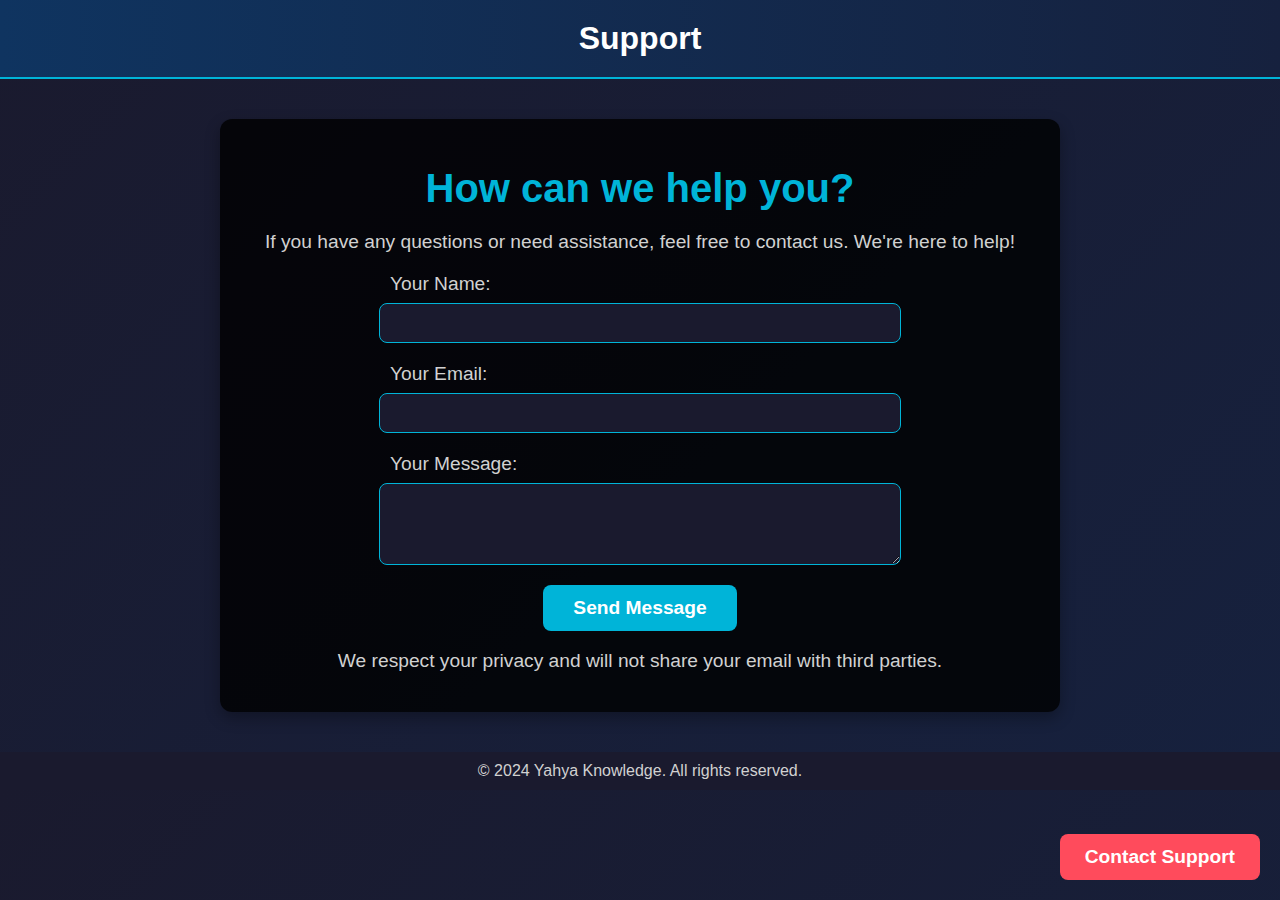
<file: support.html>
<!DOCTYPE html>
<html lang="en">
<head>
    <meta charset="UTF-8">
    <meta name="viewport" content="width=device-width, initial-scale=1.0">
    <title>Support</title>
    <style>
        body {
            font-family: "Arial", sans-serif;
            margin: 0;
            padding: 0;
            background: linear-gradient(135deg, #1a1a2e, #16213e);
            color: #ffffff;
        }

        .header {
            text-align: center;
            padding: 20px;
            background: linear-gradient(90deg, #0f3460, #16213e);
            color: #fff;
            font-size: 2em;
            font-weight: bold;
            border-bottom: 2px solid #00b4d8;
        }

        .container {
            max-width: 800px;
            margin: 40px auto;
            padding: 20px;
            background: rgba(0, 0, 0, 0.8);
            border-radius: 12px;
            box-shadow: 0 6px 15px rgba(0, 0, 0, 0.3);
            text-align: center;
        }

        h1 {
            font-size: 2.5em;
            color: #00b4d8;
            margin-bottom: 20px;
        }

        p {
            font-size: 1.2em;
            color: #d1d1d1;
            margin-bottom: 20px;
        }

        form {
            display: flex;
            flex-direction: column;
            align-items: center;
        }

        label {
            font-size: 1.2em;
            color: #d1d1d1;
            margin-bottom: 8px;
            text-align: left;
            width: 100%;
            max-width: 500px;
        }

        input, textarea {
            padding: 10px;
            width: calc(100% - 20px);
            max-width: 500px;
            margin-bottom: 20px;
            border-radius: 8px;
            border: 1px solid #00b4d8;
            font-size: 1em;
            background: #1a1a2e;
            color: #ffffff;
        }

        button {
            padding: 12px 30px;
            background-color: #00b4d8;
            color: white;
            font-size: 1.2em;
            border: none;
            border-radius: 8px;
            cursor: pointer;
            transition: background-color 0.3s;
            font-weight: bold;
        }

        button:hover {
            background-color: #0077b6;
        }

        .support-button {
            display: inline-block;
            padding: 12px 25px;
            background-color: #ff4b5c;
            color: #fff;
            font-size: 1.2em;
            font-weight: bold;
            text-decoration: none;
            border-radius: 8px;
            transition: background-color 0.3s;
            position: fixed;
            right: 20px;
            bottom: 20px;
        }

        .support-button:hover {
            background-color: #e63946;
        }

        footer {
            text-align: center;
            color: #d1d1d1;
            font-size: 1em;
            margin-top: 40px;
            padding: 10px;
            background: #1a1a2e;
        }
    </style>
</head>
<body>
    <div class="header">Support</div>
    <div class="container">
        <h1>How can we help you?</h1>
        <p>If you have any questions or need assistance, feel free to contact us. We're here to help!</p>

        <form action="mailto:yahsolvecontact@yahoo.com" method="post" enctype="text/plain">
            <label for="name">Your Name:</label>
            <input type="text" id="name" name="name" required>

            <label for="email">Your Email:</label>
            <input type="email" id="email" name="email" required>

            <label for="message">Your Message:</label>
            <textarea id="message" name="message" rows="4" required></textarea>

            <button type="submit">Send Message</button>
        </form>

        <p>We respect your privacy and will not share your email with third parties.</p>
    </div>
    <a href="https://discord.com/invite/U3sw3xQMYa" class="support-button" target="_blank">Contact Support</a>
    <footer>
        © 2024 Yahya Knowledge. All rights reserved.
    </footer>
</body>
</html>
</file>
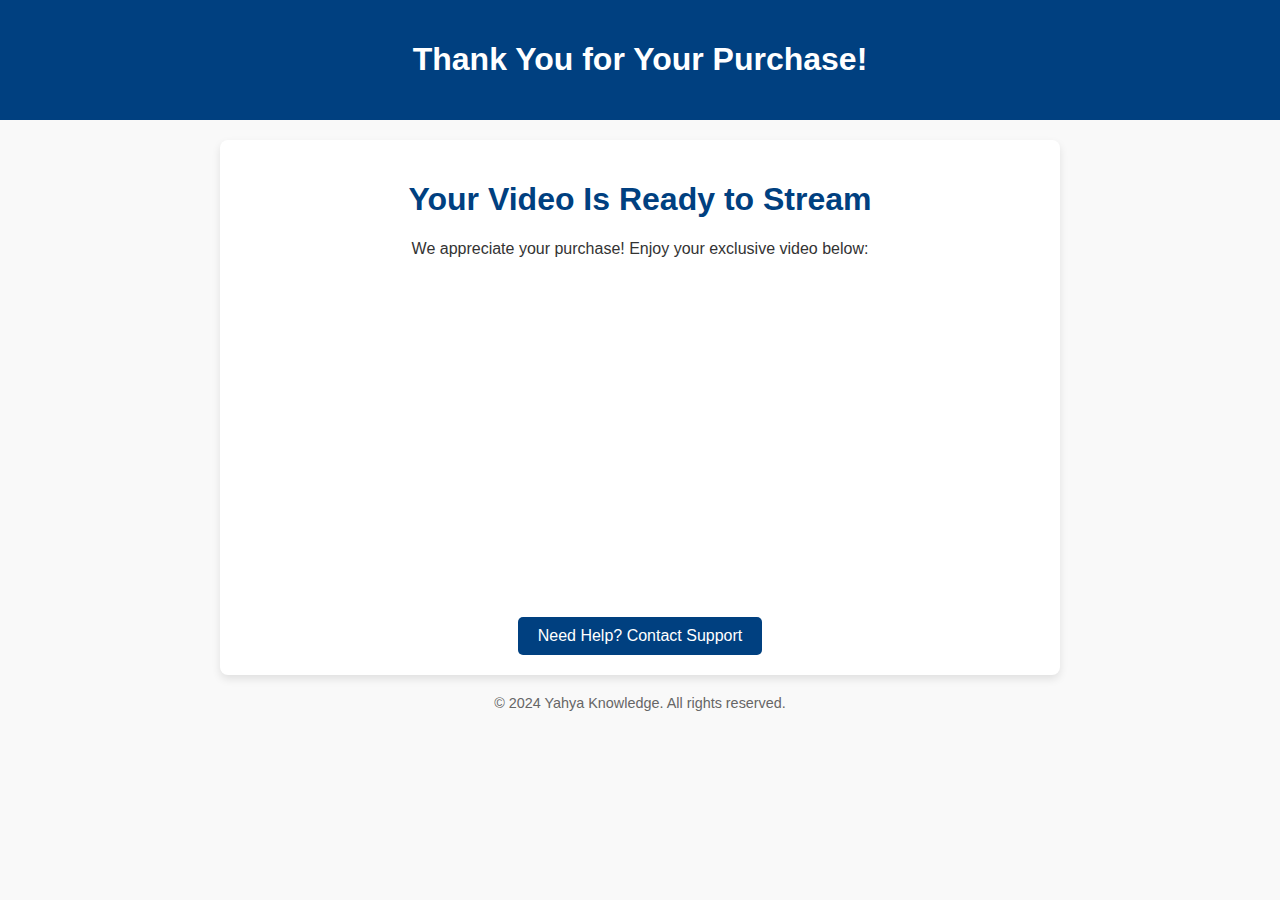
<file: Thank You Page.html>
<!DOCTYPE html>
<html lang="en">
<head>
    <meta charset="UTF-8">
    <meta name="viewport" content="width=device-width, initial-scale=1.0">
    <title>Thank You for Your Purchase</title>
    <style>
        body {
            font-family: Arial, sans-serif;
            margin: 0;
            padding: 0;
            background-color: #f9f9f9;
            color: #333;
            text-align: center;
        }
        header {
            background-color: #004080;
            color: #fff;
            padding: 20px 10px;
        }
        .container {
            width: 90%;
            max-width: 800px;
            margin: 20px auto;
            background: #fff;
            box-shadow: 0 4px 8px rgba(0, 0, 0, 0.1);
            padding: 20px;
            border-radius: 8px;
        }
        .container h1 {
            color: #004080;
        }
        .video-wrapper {
            margin: 20px 0;
        }
        iframe {
            width: 100%;
            height: 315px;
            border-radius: 5px;
        }
        .cta {
            margin-top: 20px;
        }
        .cta button {
            background-color: #004080;
            color: white;
            padding: 10px 20px;
            border: none;
            font-size: 1em;
            cursor: pointer;
            border-radius: 5px;
            transition: background 0.3s;
        }
        .cta button:hover {
            background-color: #002f5f;
        }
        footer {
            margin-top: 20px;
            font-size: 0.9em;
            color: #666;
        }
    </style>
</head>
<body>
    <header>
        <h1>Thank You for Your Purchase!</h1>
    </header>
    <div class="container">
        <h1>Your Video Is Ready to Stream</h1>
        <p>We appreciate your purchase! Enjoy your exclusive video below:</p>
        <div class="video-wrapper">
            <iframe width="560" height="315" src="https://www.youtube.com/embed/I8QTeQqQ5DE" 
            frameborder="0" allowfullscreen></iframe>
        </div>
        <div class="cta">
            <button onclick="window.location.href='https://discord.gg/U3sw3xQMYa';">Need Help? Contact Support</button>
        </div>
    </div>
    <footer>
        &copy; 2024 Yahya Knowledge. All rights reserved.
    </footer>
</body>
</html>
</file>
